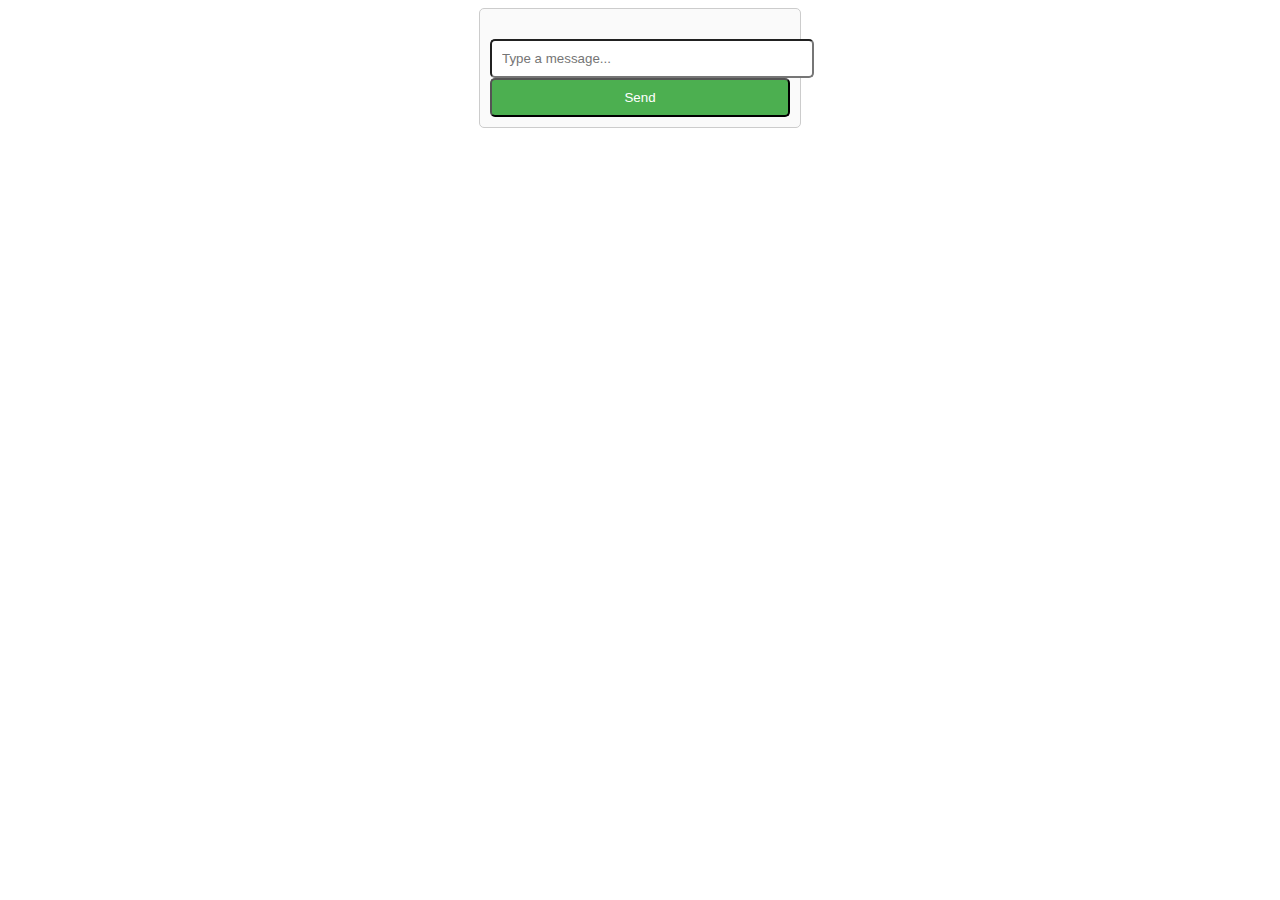
<file: Chatbot_v2/index.html>
<!DOCTYPE html>
<html lang="en">
<head>
  <meta charset="UTF-8">
  <meta name="viewport" content="width=device-width, initial-scale=1.0">
  <title>Career Guidance Chatbot</title>
  <style>
    body {
      font-family: Arial, sans-serif;
    }
    .chat-container {
      width: 300px;
      margin: 0 auto;
      padding: 10px;
      border: 1px solid #ccc;
      border-radius: 5px;
      background-color: #fafafa;
    }
    .chat-box {
      max-height: 400px;
      overflow-y: auto;
      margin-bottom: 10px;
      padding: 5px;
    }
    .user-message, .bot-message {
      margin: 5px;
      padding: 10px;
      border-radius: 5px;
    }
    .user-message {
      background-color: #d1f1d1;
      text-align: right;
    }
    .bot-message {
      background-color: #f0f0f0;
      text-align: left;
    }
    /* Adding more subtle animations for smooth conversation */
    .typing-indicator {
      color: #888;
      font-style: italic;
      padding-left: 10px;
    }
  </style>
</head>
<body>

<div class="chat-container">
  <div id="chat-box" class="chat-box"></div>
  <input type="text" id="user-input" placeholder="Type a message..." style="width: 100%; padding: 10px; border-radius: 5px;">
  <button onclick="sendMessage()" style="width: 100%; padding: 10px; border-radius: 5px; background-color: #4CAF50; color: white;">Send</button>
</div>

<script>
  // Function to send the user input to the backend and get the response
  async function sendMessage() {
    const userInput = document.getElementById('user-input').value;
    
    if (!userInput.trim()) return; // Don't send empty messages
    
    // Display the user's message in the chat
    const chatBox = document.getElementById('chat-box');
    chatBox.innerHTML += `<div class="user-message">${userInput}</div>`;
    
    // Clear the input field
    document.getElementById('user-input').value = '';
    
    // Show a typing indicator for the bot
    chatBox.innerHTML += `<div class="typing-indicator">Bot is typing...</div>`;
    chatBox.scrollTop = chatBox.scrollHeight;

    // Send the user input to the Flask server
    const response = await fetch('http://localhost:5000/chat', {
      method: 'POST',
      headers: {
        'Content-Type': 'application/json'
      },
      body: JSON.stringify({ message: userInput })
    });

    // Parse the response from the server
    const data = await response.json();
    const botReply = data.response;

    // Remove the typing indicator
    const typingIndicator = document.querySelector('.typing-indicator');
    if (typingIndicator) typingIndicator.remove();

    // Display the bot's response in the chat
    chatBox.innerHTML += `<div class="bot-message">${botReply}</div>`;
    
    // Scroll to the bottom of the chat
    chatBox.scrollTop = chatBox.scrollHeight;
  }
</script>

</body>
</html>
</file>
